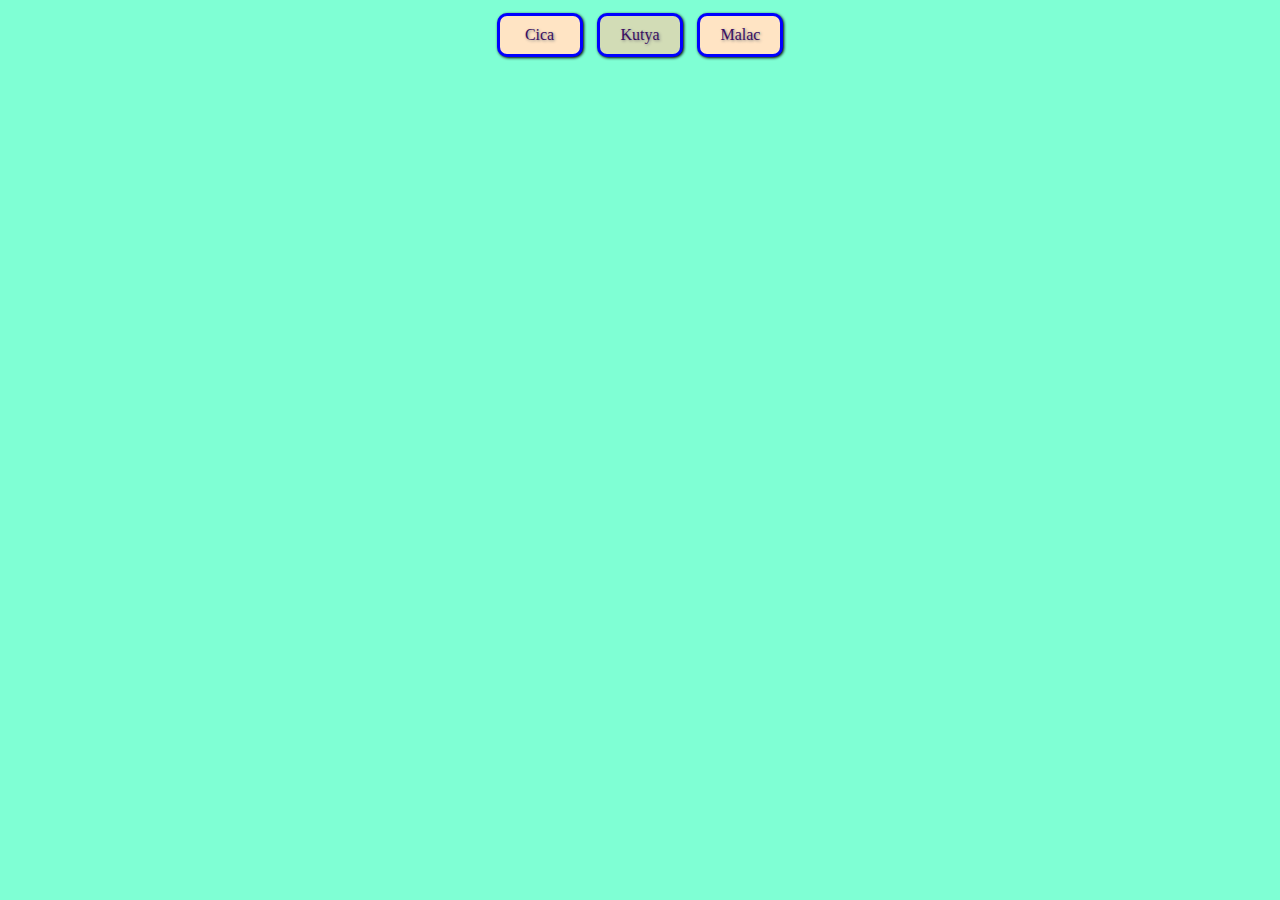
<file: index.html>
<!DOCTYPE html>
<html lang="hu">
<head>
    <meta charset="UTF-8">
    <meta name="viewport" content="width=device-width, initial-scale=1.4">
    <link rel="stylesheet" href="style.css">
    <title>Cica</title>
</head>
<body>
    <div class="a a0">Cica</div>
    <div class="a a1">Kutya</div>
    <div class="a a0">Malac</div>
</body>
</html>
</file>
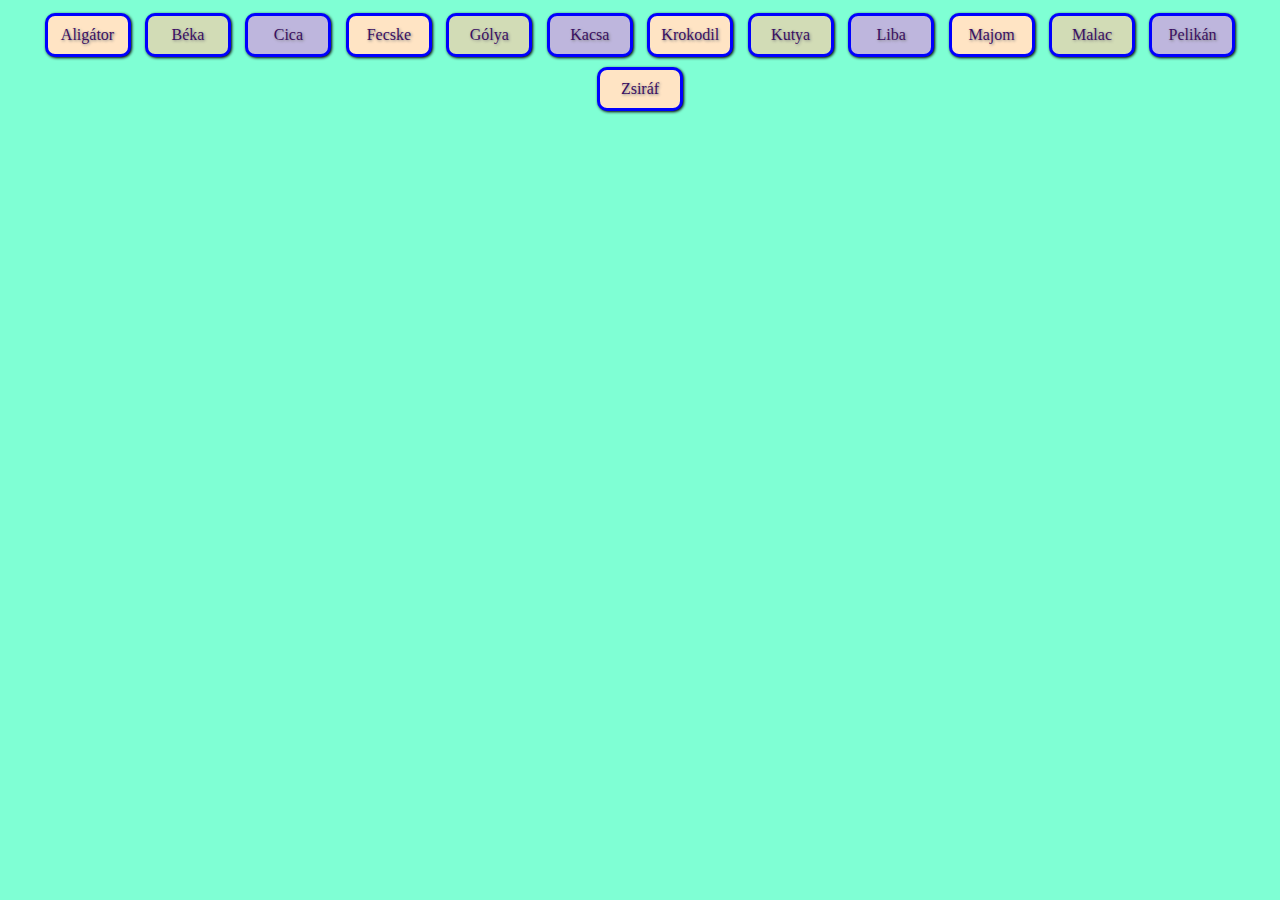
<file: p2/index.html>
<!DOCTYPE html>
<html lang="hu">
<head>
    <meta charset="UTF-8">
    <meta name="viewport" content="width=device-width, initial-scale=1.4">
    <link rel="stylesheet" href="../style.css">
    <script src="./engine.js"></script>
    <title>Cica</title>
</head>
<body>
    <div id="cont"></div>
</body>
</html>
</file>
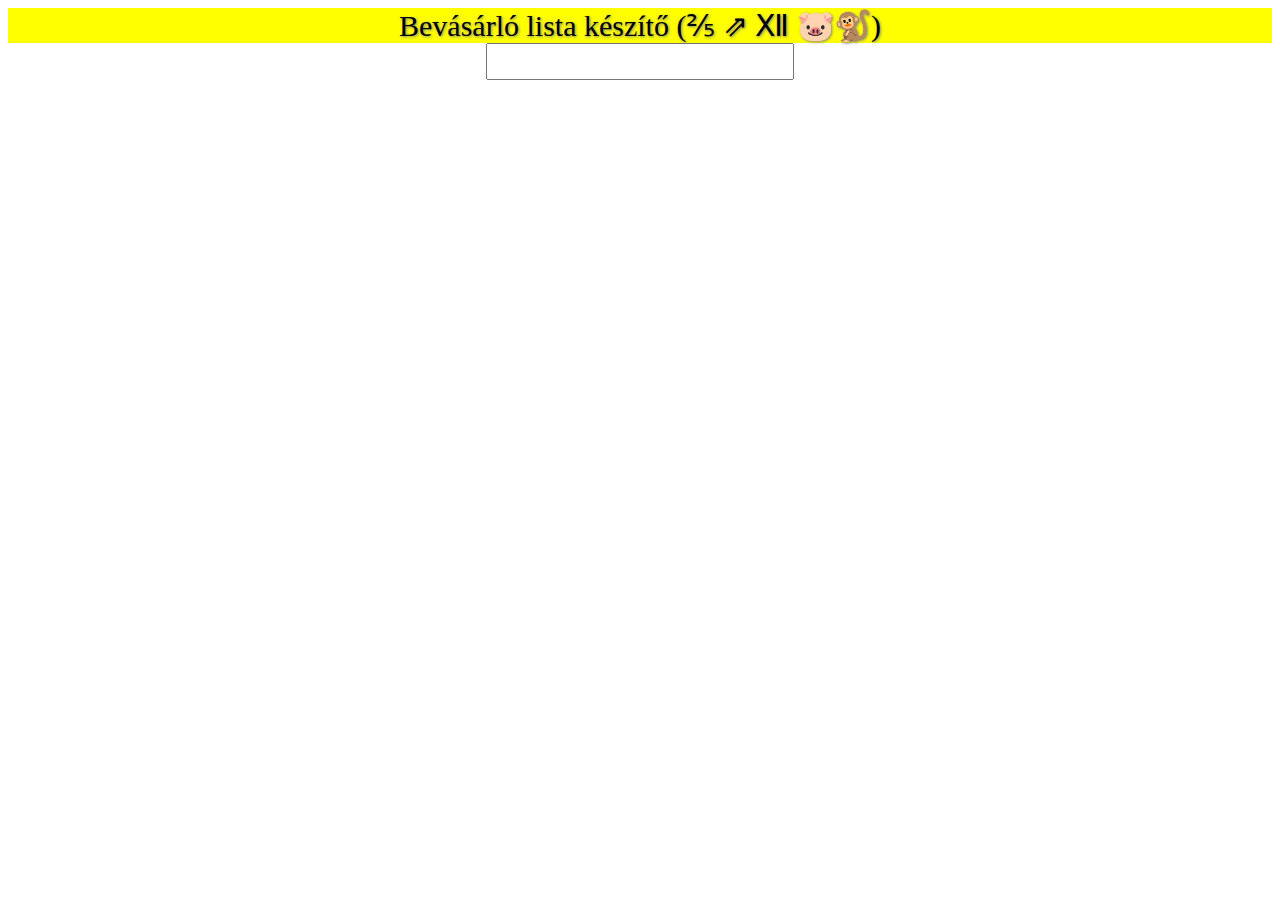
<file: p3/index.html>
<!DOCTYPE html>
<html lang="en">
<head>
    <meta charset="UTF-8">
    <meta name="viewport" 
          content="width=device-width, initial-scale=1.0">
    <title>Shopping list</title>
    <link rel="stylesheet" href="style.css">
    <script src="egy.js"></script>
</head>
<body>
    <div>Bevásárló lista készítő (⅖ ⇗ Ⅻ 🐷🐒)</div>
    <input min=0 max=100
           type="text" id="i1" 
           onchange="f(this)">
    <div id="output"></div>
</body>
</html>
</file>
<file: style.css>
body {
    background-color: aquamarine;
    text-align: center;
    font-size: 16px;
    font-family: 'Segoe UI', Tahoma, Geneva, Verdana, sans-serif;
}
div#cont {
    display: flex;
    flex-direction: row;
    flex-direction: column;
    align-items: center;
    justify-content: center;
}
div.a {
    display: inline-block;
    cursor: grab;
    background-color: bisque;
    padding: 10px;
    margin: 5px;
    border: solid 3px blue;
    border-radius: 10px;
    box-shadow: 1px 1px 3px black;
    min-width: 60px;
    color: rgb(57, 14, 97);
    font-family: Georgia, 'Times New Roman', Times, serif;
    text-shadow: 1px 1px 3px gray;
}
div.a1 {
    background-color: rgb(210, 220, 182);
}
div.a2 {
    background-color: rgb(190, 182, 221);
}
</file>
<file: p3/style.css>
body {
    text-align: center;
}
div {
    background-color: #ffff00;
    font-size: 30px;
    text-shadow: 1px 1px 3px gray;
    text-align: center;
}
input[type=text] {
    width: 300px;
    text-align: center;
    font-size: 26px;
    text-shadow: 1px 1px 3px gray;
    color: rgb(23, 65, 23);
}
div.x0 {
    background-color: aqua;
    padding: 10px;
}
div.x1 {
    background-color: antiquewhite;
    padding: 10px;
}
span {
    display: inline-block;
    border-radius: 6px;
    box-shadow: 1px 1px 3px black;
    padding: 3px;
    cursor: pointer;
    background-color: yellowgreen;
}
span.y {
    padding-left: 20px;
    padding-right: 20px;
    background-color: rgb(223, 224, 178);
}
span.y1 {
    color: rgb(225, 208, 208);
    text-decoration: line-through;
}
span.g {
    width: 40px;
}
span.g2 {
    background-color: rgb(223, 132, 132);
}
span.g:hover {
    background-color: rgb(0, 0, 0);
    color:white;
}
</file>
